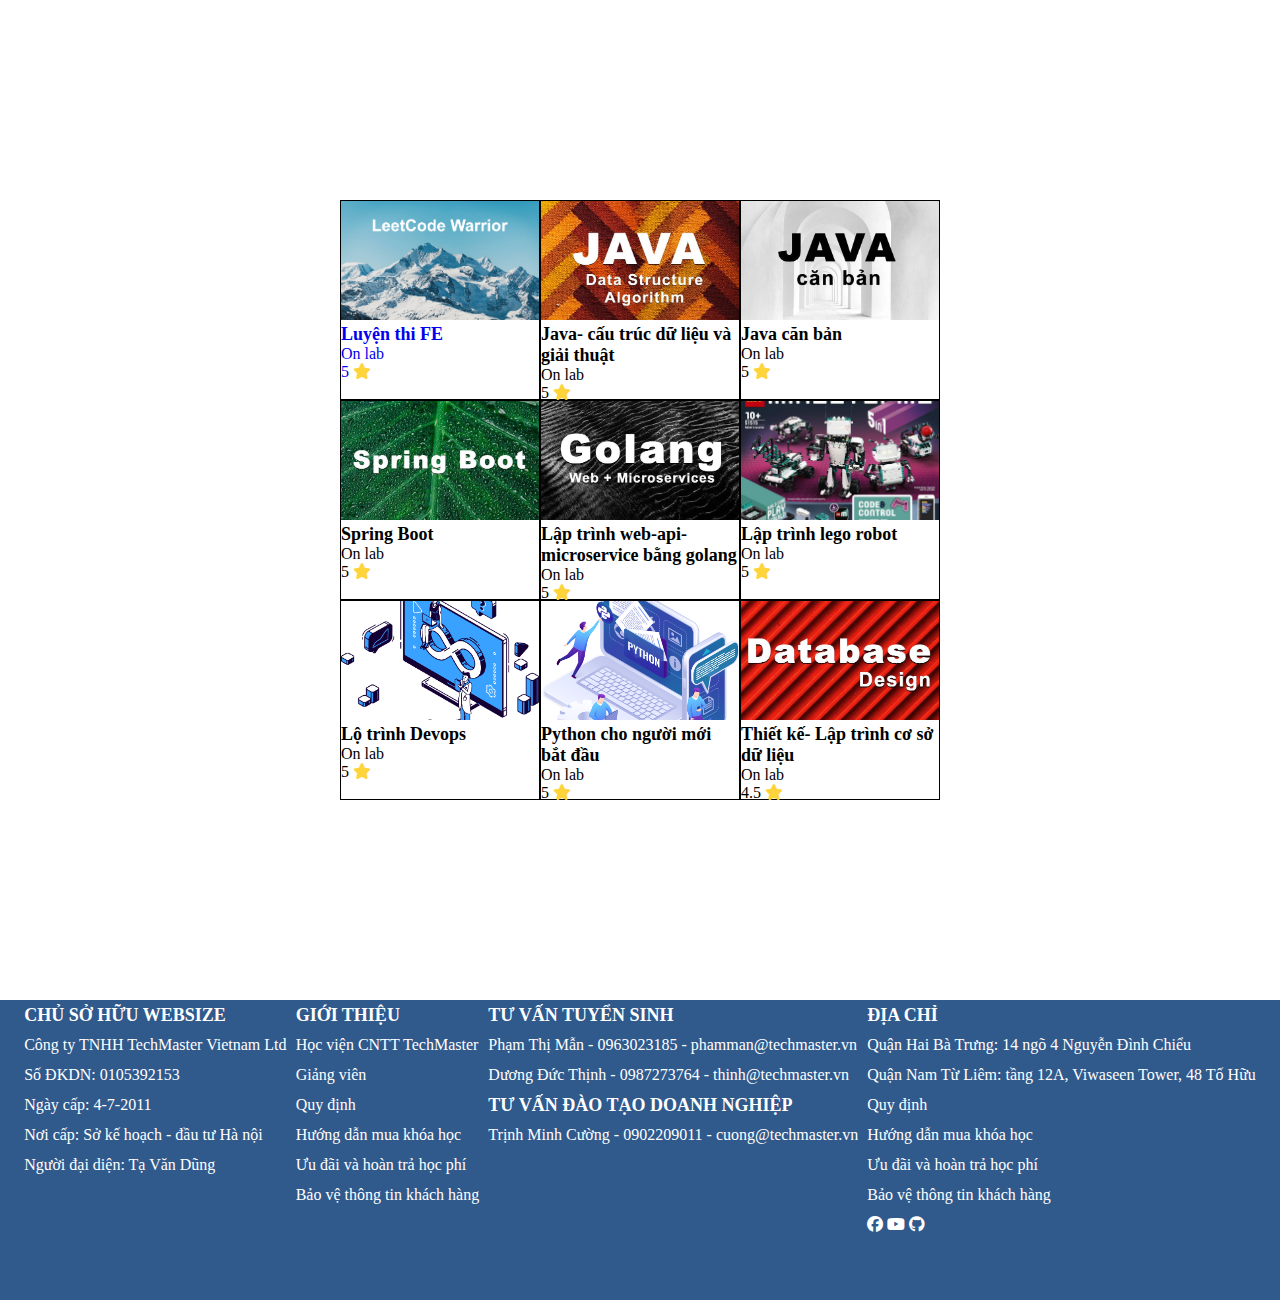
<file: index.html>
<!DOCTYPE html>
<html lang="en">

<head>
    <meta charset="UTF-8">
    <meta name="viewport" content="width=device-width, initial-scale=1.0">
    <title>Bài tập buổi 4</title>
    <link rel="stylesheet" href="./assets/css/style.css">
    <link rel="stylesheet" href="./lib/fontawesome/css/fontawesome.css">
    <link rel="stylesheet" href="./lib/fontawesome/css/brands.css">
    <link rel="stylesheet" href="./lib/fontawesome/css/solid.css">
</head>

<body>
    <div class="container">
        <a href="./luyenthiFE.html">
            <div class="item1">
                <img src="./assets/images/anh1.png" alt="Luyenthife">
                <h2>Luyện thi FE</h2>
                <p>On lab</p>
                <span>5 <i class="fa-solid fa-star" style="color: #FFD43B;"></i></span>
            </div>
        </a>

        <div class="item2">
            <img src="./assets/images/anh2.jfif" alt="Javachuyensau">
            <h2>Java- cấu trúc dữ liệu và giải thuật</h2>
            <p>On lab</p>
            <span>5 <i class="fa-solid fa-star" style="color: #FFD43B;"></i></span>
        </div>
        <div class="item3">
            <img src="./assets/images/anh3.jfif" alt="Javacanban">
            <h2>Java căn bản</h2>
            <p>On lab</p>
            <span>5 <i class="fa-solid fa-star" style="color: #FFD43B;"></i></span>
        </div>
        <div class="item4">
            <img src="./assets/images/anh4.jfif" alt="Spring Boot">
            <h2>Spring Boot</h2>
            <p>On lab</p>
            <span>5 <i class="fa-solid fa-star" style="color: #FFD43B;"></i></span>
        </div>
        <div class="item5">
            <img src="./assets/images/anh5.jfif" alt="Golang">
            <h2>Lập trình web-api-microservice bằng golang</h2>
            <p>On lab</p>
            <span>5 <i class="fa-solid fa-star" style="color: #FFD43B;"></i></span>
        </div>
        <div class="item6">
            <img src="./assets/images/anh6.jfif" alt="Legoobot">
            <h2>Lập trình lego robot</h2>
            <p>On lab</p>
            <span>5 <i class="fa-solid fa-star" style="color: #FFD43B;"></i></span>
        </div>
        <div class="item7">
            <img src="./assets/images/anh7.png" alt="Devops">
            <h2>Lộ trình Devops</h2>
            <p>On lab</p>
            <span>5 <i class="fa-solid fa-star" style="color: #FFD43B;"></i></span>
        </div>
        <div class="item8">
            <img src="./assets/images/anh8.png" alt="Python">
            <h2>Python cho người mới bắt đầu</h2>
            <p>On lab</p>
            <span>5 <i class="fa-solid fa-star" style="color: #FFD43B;"></i></span>
        </div>
        <div class="item9"><img src="./assets/images/anh9.jfif" alt="Data">
            <h2>Thiết kế- Lập trình cơ sở dữ liệu</h2>
            <p>On lab</p>
            <span>4.5 <i class="fa-solid fa-star" style="color: #FFD43B;"></i></span>
        </div>
    </div>
    <div class="footer">
        <div class="colum1">
            <h2>CHỦ SỞ HỮU WEBSIZE</h2>
            <ul>
                <li>Công ty TNHH TechMaster Vietnam Ltd</li>
                <li>Số ĐKDN: 0105392153</li>
                <li>Ngày cấp: 4-7-2011</li>
                <li>Nơi cấp: Sở kế hoạch - đầu tư Hà nội</li>
                <li>Người đại diện: Tạ Văn Dũng</li>
            </ul>
        </div>
        <div class="colum2">
            <h2>GIỚI THIỆU</h2>
            <ul>
                <li>Học viện CNTT TechMaster</li>
                <li>Giảng viên</li>
                <li>Quy định</li>
                <li>Hướng dẫn mua khóa học</li>
                <li>Ưu đãi và hoàn trả học phí</li>
                <li>Bảo vệ thông tin khách hàng</li>
            </ul>
        </div>
        <div class="colum3">
            <h2>TƯ VẤN TUYỂN SINH</h2>
            <ul>
                <li>Phạm Thị Mẫn - 0963023185 - phamman@techmaster.vn</li>
                <li>Dương Đức Thịnh - 0987273764 - thinh@techmaster.vn</li>
            </ul>
            <h2>TƯ VẤN ĐÀO TẠO DOANH NGHIỆP</h2>
            <P>Trịnh Minh Cường - 0902209011 - cuong@techmaster.vn</P>
        </div>
        <div class="colum4">
            <h2>ĐỊA CHỈ</h2>
            <ul>
                <li>Quận Hai Bà Trưng: 14 ngõ 4 Nguyễn Đình Chiểu</li>
                <li>Quận Nam Từ Liêm: tầng 12A, Viwaseen Tower, 48 Tố Hữu</li>
                <li>Quy định</li>
                <li>Hướng dẫn mua khóa học</li>
                <li>Ưu đãi và hoàn trả học phí</li>
                <li>Bảo vệ thông tin khách hàng</li>
            </ul>
            <div>
                <i class="fa-brands fa-facebook"></i>
                <i class="fa-brands fa-youtube"></i>
                <i class="fa-brands fa-github"></i>

            </div>
        </div>
    </div>
</body>

</html>
</file>
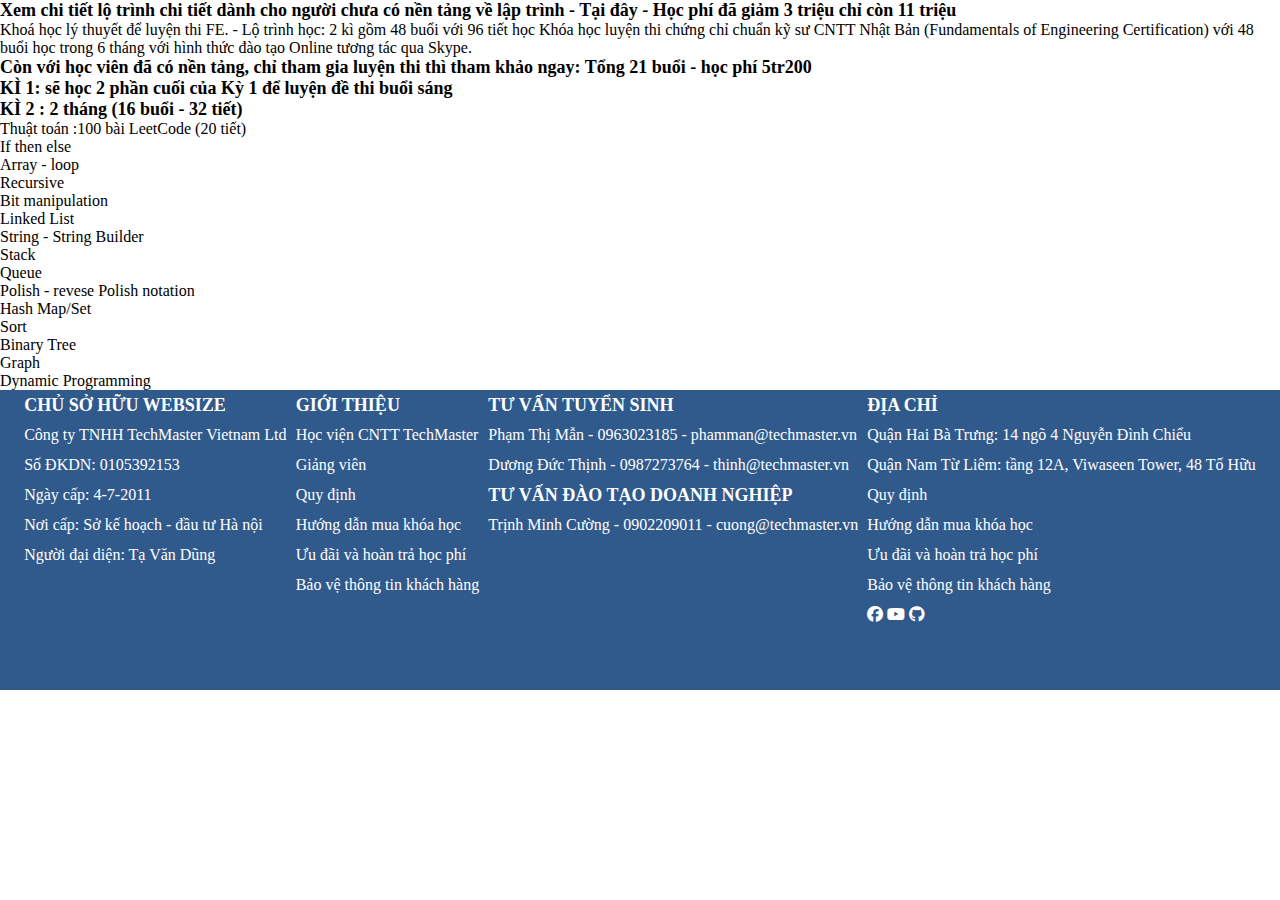
<file: luyenthiFE.html>
<!DOCTYPE html>
<html lang="en">

<head>
    <meta charset="UTF-8">
    <meta name="viewport" content="width=device-width, initial-scale=1.0">
    <title>Document</title>
    <link rel="stylesheet" href="./assets/css/style.css">
    <link rel="stylesheet" href="./lib/fontawesome/css/fontawesome.css">
    <link rel="stylesheet" href="./lib/fontawesome/css/brands.css">
    <link rel="stylesheet" href="./lib/fontawesome/css/solid.css">
</head>

<body>
    <h2>Xem chi tiết lộ trình chi tiết dành cho người chưa có nền tảng về lập trình - Tại đây - Học phí đã giảm 3 triệu chỉ còn 11 triệu</h2>
    <p>Khoá học lý thuyết để luyện thi FE. - Lộ trình học: 2 kì gồm 48 buổi với 96 tiết học Khóa học luyện thi chứng chỉ chuẩn kỹ sư CNTT Nhật Bản (Fundamentals of Engineering Certification) với 48 buổi học trong 6 tháng với hình thức đào tạo Online tương
        tác qua Skype.</p>
    <h2>Còn với học viên đã có nền tảng, chỉ tham gia luyện thi thì tham khảo ngay: Tổng 21 buổi - học phí 5tr200</h2>
    <h2>KÌ 1: sẽ học 2 phần cuối của Kỳ 1 để luyện đề thi buổi sáng
    </h2>
    <h2>KÌ 2 : 2 tháng (16 buổi - 32 tiết)</h2>
    <p>Thuật toán :100 bài LeetCode (20 tiết)</p>
    <ul>
        <li>If then else</li>
        <li>Array - loop</li>
        <li>Recursive</li>
        <li>Bit manipulation</li>
        <li>Linked List</li>
        <li>String - String Builder</li>
        <li>Stack</li>
        <li>Queue</li>
        <li>Polish - revese Polish notation</li>
        <li>Hash Map/Set</li>
        <li>Sort</li>
        <li>Binary Tree</li>
        <li>Graph</li>
        <li>Dynamic Programming</li>
        </li>
    </ul>
    <div class="footer">
        <div class="colum1">
            <h2>CHỦ SỞ HỮU WEBSIZE</h2>
            <ul>
                <li>Công ty TNHH TechMaster Vietnam Ltd</li>
                <li>Số ĐKDN: 0105392153</li>
                <li>Ngày cấp: 4-7-2011</li>
                <li>Nơi cấp: Sở kế hoạch - đầu tư Hà nội</li>
                <li>Người đại diện: Tạ Văn Dũng</li>
            </ul>
        </div>
        <div class="colum2">
            <h2>GIỚI THIỆU</h2>
            <ul>
                <li>Học viện CNTT TechMaster</li>
                <li>Giảng viên</li>
                <li>Quy định</li>
                <li>Hướng dẫn mua khóa học</li>
                <li>Ưu đãi và hoàn trả học phí</li>
                <li>Bảo vệ thông tin khách hàng</li>
            </ul>
        </div>
        <div class="colum3">
            <h2>TƯ VẤN TUYỂN SINH</h2>
            <ul>
                <li>Phạm Thị Mẫn - 0963023185 - phamman@techmaster.vn</li>
                <li>Dương Đức Thịnh - 0987273764 - thinh@techmaster.vn</li>
            </ul>
            <h2>TƯ VẤN ĐÀO TẠO DOANH NGHIỆP</h2>
            <P>Trịnh Minh Cường - 0902209011 - cuong@techmaster.vn</P>
        </div>
        <div class="colum4">
            <h2>ĐỊA CHỈ</h2>
            <ul>
                <li>Quận Hai Bà Trưng: 14 ngõ 4 Nguyễn Đình Chiểu</li>
                <li>Quận Nam Từ Liêm: tầng 12A, Viwaseen Tower, 48 Tố Hữu</li>
                <li>Quy định</li>
                <li>Hướng dẫn mua khóa học</li>
                <li>Ưu đãi và hoàn trả học phí</li>
                <li>Bảo vệ thông tin khách hàng</li>
            </ul>
            <div>
                <i class="fa-brands fa-facebook"></i>
                <i class="fa-brands fa-youtube"></i>
                <i class="fa-brands fa-github"></i>

            </div>
        </div>
    </div>




</body>

</html>

</html>
</file>
<file: assets/css/style.css>
* {
    padding: 0;
    margin: 0;
    box-sizing: border-box;
}

h2 {
    font-size: 18px;
}

img {
    width: 100%;
    object-fit: cover;
    height: 60%;
}

ul {
    list-style: none;
}

a {
    text-decoration: none;
    text-transform: none;
}

.container {
    width: 600px;
    height: 1000px;
    display: flex;
    flex-wrap: wrap;
    align-content: center;
    margin: auto;
}

.item1 {
    border: 1px solid black;
    width: 200px;
    height: 200px;
}

.item2 {
    border: 1px solid black;
    width: 200px;
    height: 200px;
}

.item3 {
    border: 1px solid black;
    width: 200px;
    height: 200px;
}

.item4 {
    border: 1px solid black;
    width: 200px;
    height: 200px;
}

.item5 {
    border: 1px solid black;
    width: 200px;
    height: 200px;
}

.item6 {
    border: 1px solid black;
    width: 200px;
    height: 200px;
}

.item7 {
    border: 1px solid black;
    width: 200px;
    height: 200px;
}

.item8 {
    border: 1px solid black;
    width: 200px;
    height: 200px;
}

.item9 {
    border: 1px solid black;
    width: 200px;
    height: 200px;
}

.footer {
    width: auto;
    height: 300px;
    background-color: #30598C;
    color: white;
    display: flex;
    flex-wrap: wrap;
    padding: 0 15px;
    justify-content: space-evenly;
    line-height: 30px;
}
</file>
<file: lib/fontawesome/css/brands.css>
/*!
 * Font Awesome Free 6.6.0 by @fontawesome - https://fontawesome.com
 * License - https://fontawesome.com/license/free (Icons: CC BY 4.0, Fonts: SIL OFL 1.1, Code: MIT License)
 * Copyright 2024 Fonticons, Inc.
 */
:root, :host {
  --fa-style-family-brands: 'Font Awesome 6 Brands';
  --fa-font-brands: normal 400 1em/1 'Font Awesome 6 Brands'; }

@font-face {
  font-family: 'Font Awesome 6 Brands';
  font-style: normal;
  font-weight: 400;
  font-display: block;
  src: url("../webfonts/fa-brands-400.woff2") format("woff2"), url("../webfonts/fa-brands-400.ttf") format("truetype"); }

.fab,
.fa-brands {
  font-weight: 400; }

.fa-monero:before {
  content: "\f3d0"; }

.fa-hooli:before {
  content: "\f427"; }

.fa-yelp:before {
  content: "\f1e9"; }

.fa-cc-visa:before {
  content: "\f1f0"; }

.fa-lastfm:before {
  content: "\f202"; }

.fa-shopware:before {
  content: "\f5b5"; }

.fa-creative-commons-nc:before {
  content: "\f4e8"; }

.fa-aws:before {
  content: "\f375"; }

.fa-redhat:before {
  content: "\f7bc"; }

.fa-yoast:before {
  content: "\f2b1"; }

.fa-cloudflare:before {
  content: "\e07d"; }

.fa-ups:before {
  content: "\f7e0"; }

.fa-pixiv:before {
  content: "\e640"; }

.fa-wpexplorer:before {
  content: "\f2de"; }

.fa-dyalog:before {
  content: "\f399"; }

.fa-bity:before {
  content: "\f37a"; }

.fa-stackpath:before {
  content: "\f842"; }

.fa-buysellads:before {
  content: "\f20d"; }

.fa-first-order:before {
  content: "\f2b0"; }

.fa-modx:before {
  content: "\f285"; }

.fa-guilded:before {
  content: "\e07e"; }

.fa-vnv:before {
  content: "\f40b"; }

.fa-square-js:before {
  content: "\f3b9"; }

.fa-js-square:before {
  content: "\f3b9"; }

.fa-microsoft:before {
  content: "\f3ca"; }

.fa-qq:before {
  content: "\f1d6"; }

.fa-orcid:before {
  content: "\f8d2"; }

.fa-java:before {
  content: "\f4e4"; }

.fa-invision:before {
  content: "\f7b0"; }

.fa-creative-commons-pd-alt:before {
  content: "\f4ed"; }

.fa-centercode:before {
  content: "\f380"; }

.fa-glide-g:before {
  content: "\f2a6"; }

.fa-drupal:before {
  content: "\f1a9"; }

.fa-jxl:before {
  content: "\e67b"; }

.fa-dart-lang:before {
  content: "\e693"; }

.fa-hire-a-helper:before {
  content: "\f3b0"; }

.fa-creative-commons-by:before {
  content: "\f4e7"; }

.fa-unity:before {
  content: "\e049"; }

.fa-whmcs:before {
  content: "\f40d"; }

.fa-rocketchat:before {
  content: "\f3e8"; }

.fa-vk:before {
  content: "\f189"; }

.fa-untappd:before {
  content: "\f405"; }

.fa-mailchimp:before {
  content: "\f59e"; }

.fa-css3-alt:before {
  content: "\f38b"; }

.fa-square-reddit:before {
  content: "\f1a2"; }

.fa-reddit-square:before {
  content: "\f1a2"; }

.fa-vimeo-v:before {
  content: "\f27d"; }

.fa-contao:before {
  content: "\f26d"; }

.fa-square-font-awesome:before {
  content: "\e5ad"; }

.fa-deskpro:before {
  content: "\f38f"; }

.fa-brave:before {
  content: "\e63c"; }

.fa-sistrix:before {
  content: "\f3ee"; }

.fa-square-instagram:before {
  content: "\e055"; }

.fa-instagram-square:before {
  content: "\e055"; }

.fa-battle-net:before {
  content: "\f835"; }

.fa-the-red-yeti:before {
  content: "\f69d"; }

.fa-square-hacker-news:before {
  content: "\f3af"; }

.fa-hacker-news-square:before {
  content: "\f3af"; }

.fa-edge:before {
  content: "\f282"; }

.fa-threads:before {
  content: "\e618"; }

.fa-napster:before {
  content: "\f3d2"; }

.fa-square-snapchat:before {
  content: "\f2ad"; }

.fa-snapchat-square:before {
  content: "\f2ad"; }

.fa-google-plus-g:before {
  content: "\f0d5"; }

.fa-artstation:before {
  content: "\f77a"; }

.fa-markdown:before {
  content: "\f60f"; }

.fa-sourcetree:before {
  content: "\f7d3"; }

.fa-google-plus:before {
  content: "\f2b3"; }

.fa-diaspora:before {
  content: "\f791"; }

.fa-foursquare:before {
  content: "\f180"; }

.fa-stack-overflow:before {
  content: "\f16c"; }

.fa-github-alt:before {
  content: "\f113"; }

.fa-phoenix-squadron:before {
  content: "\f511"; }

.fa-pagelines:before {
  content: "\f18c"; }

.fa-algolia:before {
  content: "\f36c"; }

.fa-red-river:before {
  content: "\f3e3"; }

.fa-creative-commons-sa:before {
  content: "\f4ef"; }

.fa-safari:before {
  content: "\f267"; }

.fa-google:before {
  content: "\f1a0"; }

.fa-square-font-awesome-stroke:before {
  content: "\f35c"; }

.fa-font-awesome-alt:before {
  content: "\f35c"; }

.fa-atlassian:before {
  content: "\f77b"; }

.fa-linkedin-in:before {
  content: "\f0e1"; }

.fa-digital-ocean:before {
  content: "\f391"; }

.fa-nimblr:before {
  content: "\f5a8"; }

.fa-chromecast:before {
  content: "\f838"; }

.fa-evernote:before {
  content: "\f839"; }

.fa-hacker-news:before {
  content: "\f1d4"; }

.fa-creative-commons-sampling:before {
  content: "\f4f0"; }

.fa-adversal:before {
  content: "\f36a"; }

.fa-creative-commons:before {
  content: "\f25e"; }

.fa-watchman-monitoring:before {
  content: "\e087"; }

.fa-fonticons:before {
  content: "\f280"; }

.fa-weixin:before {
  content: "\f1d7"; }

.fa-shirtsinbulk:before {
  content: "\f214"; }

.fa-codepen:before {
  content: "\f1cb"; }

.fa-git-alt:before {
  content: "\f841"; }

.fa-lyft:before {
  content: "\f3c3"; }

.fa-rev:before {
  content: "\f5b2"; }

.fa-windows:before {
  content: "\f17a"; }

.fa-wizards-of-the-coast:before {
  content: "\f730"; }

.fa-square-viadeo:before {
  content: "\f2aa"; }

.fa-viadeo-square:before {
  content: "\f2aa"; }

.fa-meetup:before {
  content: "\f2e0"; }

.fa-centos:before {
  content: "\f789"; }

.fa-adn:before {
  content: "\f170"; }

.fa-cloudsmith:before {
  content: "\f384"; }

.fa-opensuse:before {
  content: "\e62b"; }

.fa-pied-piper-alt:before {
  content: "\f1a8"; }

.fa-square-dribbble:before {
  content: "\f397"; }

.fa-dribbble-square:before {
  content: "\f397"; }

.fa-codiepie:before {
  content: "\f284"; }

.fa-node:before {
  content: "\f419"; }

.fa-mix:before {
  content: "\f3cb"; }

.fa-steam:before {
  content: "\f1b6"; }

.fa-cc-apple-pay:before {
  content: "\f416"; }

.fa-scribd:before {
  content: "\f28a"; }

.fa-debian:before {
  content: "\e60b"; }

.fa-openid:before {
  content: "\f19b"; }

.fa-instalod:before {
  content: "\e081"; }

.fa-expeditedssl:before {
  content: "\f23e"; }

.fa-sellcast:before {
  content: "\f2da"; }

.fa-square-twitter:before {
  content: "\f081"; }

.fa-twitter-square:before {
  content: "\f081"; }

.fa-r-project:before {
  content: "\f4f7"; }

.fa-delicious:before {
  content: "\f1a5"; }

.fa-freebsd:before {
  content: "\f3a4"; }

.fa-vuejs:before {
  content: "\f41f"; }

.fa-accusoft:before {
  content: "\f369"; }

.fa-ioxhost:before {
  content: "\f208"; }

.fa-fonticons-fi:before {
  content: "\f3a2"; }

.fa-app-store:before {
  content: "\f36f"; }

.fa-cc-mastercard:before {
  content: "\f1f1"; }

.fa-itunes-note:before {
  content: "\f3b5"; }

.fa-golang:before {
  content: "\e40f"; }

.fa-kickstarter:before {
  content: "\f3bb"; }

.fa-square-kickstarter:before {
  content: "\f3bb"; }

.fa-grav:before {
  content: "\f2d6"; }

.fa-weibo:before {
  content: "\f18a"; }

.fa-uncharted:before {
  content: "\e084"; }

.fa-firstdraft:before {
  content: "\f3a1"; }

.fa-square-youtube:before {
  content: "\f431"; }

.fa-youtube-square:before {
  content: "\f431"; }

.fa-wikipedia-w:before {
  content: "\f266"; }

.fa-wpressr:before {
  content: "\f3e4"; }

.fa-rendact:before {
  content: "\f3e4"; }

.fa-angellist:before {
  content: "\f209"; }

.fa-galactic-republic:before {
  content: "\f50c"; }

.fa-nfc-directional:before {
  content: "\e530"; }

.fa-skype:before {
  content: "\f17e"; }

.fa-joget:before {
  content: "\f3b7"; }

.fa-fedora:before {
  content: "\f798"; }

.fa-stripe-s:before {
  content: "\f42a"; }

.fa-meta:before {
  content: "\e49b"; }

.fa-laravel:before {
  content: "\f3bd"; }

.fa-hotjar:before {
  content: "\f3b1"; }

.fa-bluetooth-b:before {
  content: "\f294"; }

.fa-square-letterboxd:before {
  content: "\e62e"; }

.fa-sticker-mule:before {
  content: "\f3f7"; }

.fa-creative-commons-zero:before {
  content: "\f4f3"; }

.fa-hips:before {
  content: "\f452"; }

.fa-behance:before {
  content: "\f1b4"; }

.fa-reddit:before {
  content: "\f1a1"; }

.fa-discord:before {
  content: "\f392"; }

.fa-chrome:before {
  content: "\f268"; }

.fa-app-store-ios:before {
  content: "\f370"; }

.fa-cc-discover:before {
  content: "\f1f2"; }

.fa-wpbeginner:before {
  content: "\f297"; }

.fa-confluence:before {
  content: "\f78d"; }

.fa-shoelace:before {
  content: "\e60c"; }

.fa-mdb:before {
  content: "\f8ca"; }

.fa-dochub:before {
  content: "\f394"; }

.fa-accessible-icon:before {
  content: "\f368"; }

.fa-ebay:before {
  content: "\f4f4"; }

.fa-amazon:before {
  content: "\f270"; }

.fa-unsplash:before {
  content: "\e07c"; }

.fa-yarn:before {
  content: "\f7e3"; }

.fa-square-steam:before {
  content: "\f1b7"; }

.fa-steam-square:before {
  content: "\f1b7"; }

.fa-500px:before {
  content: "\f26e"; }

.fa-square-vimeo:before {
  content: "\f194"; }

.fa-vimeo-square:before {
  content: "\f194"; }

.fa-asymmetrik:before {
  content: "\f372"; }

.fa-font-awesome:before {
  content: "\f2b4"; }

.fa-font-awesome-flag:before {
  content: "\f2b4"; }

.fa-font-awesome-logo-full:before {
  content: "\f2b4"; }

.fa-gratipay:before {
  content: "\f184"; }

.fa-apple:before {
  content: "\f179"; }

.fa-hive:before {
  content: "\e07f"; }

.fa-gitkraken:before {
  content: "\f3a6"; }

.fa-keybase:before {
  content: "\f4f5"; }

.fa-apple-pay:before {
  content: "\f415"; }

.fa-padlet:before {
  content: "\e4a0"; }

.fa-amazon-pay:before {
  content: "\f42c"; }

.fa-square-github:before {
  content: "\f092"; }

.fa-github-square:before {
  content: "\f092"; }

.fa-stumbleupon:before {
  content: "\f1a4"; }

.fa-fedex:before {
  content: "\f797"; }

.fa-phoenix-framework:before {
  content: "\f3dc"; }

.fa-shopify:before {
  content: "\e057"; }

.fa-neos:before {
  content: "\f612"; }

.fa-square-threads:before {
  content: "\e619"; }

.fa-hackerrank:before {
  content: "\f5f7"; }

.fa-researchgate:before {
  content: "\f4f8"; }

.fa-swift:before {
  content: "\f8e1"; }

.fa-angular:before {
  content: "\f420"; }

.fa-speakap:before {
  content: "\f3f3"; }

.fa-angrycreative:before {
  content: "\f36e"; }

.fa-y-combinator:before {
  content: "\f23b"; }

.fa-empire:before {
  content: "\f1d1"; }

.fa-envira:before {
  content: "\f299"; }

.fa-google-scholar:before {
  content: "\e63b"; }

.fa-square-gitlab:before {
  content: "\e5ae"; }

.fa-gitlab-square:before {
  content: "\e5ae"; }

.fa-studiovinari:before {
  content: "\f3f8"; }

.fa-pied-piper:before {
  content: "\f2ae"; }

.fa-wordpress:before {
  content: "\f19a"; }

.fa-product-hunt:before {
  content: "\f288"; }

.fa-firefox:before {
  content: "\f269"; }

.fa-linode:before {
  content: "\f2b8"; }

.fa-goodreads:before {
  content: "\f3a8"; }

.fa-square-odnoklassniki:before {
  content: "\f264"; }

.fa-odnoklassniki-square:before {
  content: "\f264"; }

.fa-jsfiddle:before {
  content: "\f1cc"; }

.fa-sith:before {
  content: "\f512"; }

.fa-themeisle:before {
  content: "\f2b2"; }

.fa-page4:before {
  content: "\f3d7"; }

.fa-hashnode:before {
  content: "\e499"; }

.fa-react:before {
  content: "\f41b"; }

.fa-cc-paypal:before {
  content: "\f1f4"; }

.fa-squarespace:before {
  content: "\f5be"; }

.fa-cc-stripe:before {
  content: "\f1f5"; }

.fa-creative-commons-share:before {
  content: "\f4f2"; }

.fa-bitcoin:before {
  content: "\f379"; }

.fa-keycdn:before {
  content: "\f3ba"; }

.fa-opera:before {
  content: "\f26a"; }

.fa-itch-io:before {
  content: "\f83a"; }

.fa-umbraco:before {
  content: "\f8e8"; }

.fa-galactic-senate:before {
  content: "\f50d"; }

.fa-ubuntu:before {
  content: "\f7df"; }

.fa-draft2digital:before {
  content: "\f396"; }

.fa-stripe:before {
  content: "\f429"; }

.fa-houzz:before {
  content: "\f27c"; }

.fa-gg:before {
  content: "\f260"; }

.fa-dhl:before {
  content: "\f790"; }

.fa-square-pinterest:before {
  content: "\f0d3"; }

.fa-pinterest-square:before {
  content: "\f0d3"; }

.fa-xing:before {
  content: "\f168"; }

.fa-blackberry:before {
  content: "\f37b"; }

.fa-creative-commons-pd:before {
  content: "\f4ec"; }

.fa-playstation:before {
  content: "\f3df"; }

.fa-quinscape:before {
  content: "\f459"; }

.fa-less:before {
  content: "\f41d"; }

.fa-blogger-b:before {
  content: "\f37d"; }

.fa-opencart:before {
  content: "\f23d"; }

.fa-vine:before {
  content: "\f1ca"; }

.fa-signal-messenger:before {
  content: "\e663"; }

.fa-paypal:before {
  content: "\f1ed"; }

.fa-gitlab:before {
  content: "\f296"; }

.fa-typo3:before {
  content: "\f42b"; }

.fa-reddit-alien:before {
  content: "\f281"; }

.fa-yahoo:before {
  content: "\f19e"; }

.fa-dailymotion:before {
  content: "\e052"; }

.fa-affiliatetheme:before {
  content: "\f36b"; }

.fa-pied-piper-pp:before {
  content: "\f1a7"; }

.fa-bootstrap:before {
  content: "\f836"; }

.fa-odnoklassniki:before {
  content: "\f263"; }

.fa-nfc-symbol:before {
  content: "\e531"; }

.fa-mintbit:before {
  content: "\e62f"; }

.fa-ethereum:before {
  content: "\f42e"; }

.fa-speaker-deck:before {
  content: "\f83c"; }

.fa-creative-commons-nc-eu:before {
  content: "\f4e9"; }

.fa-patreon:before {
  content: "\f3d9"; }

.fa-avianex:before {
  content: "\f374"; }

.fa-ello:before {
  content: "\f5f1"; }

.fa-gofore:before {
  content: "\f3a7"; }

.fa-bimobject:before {
  content: "\f378"; }

.fa-brave-reverse:before {
  content: "\e63d"; }

.fa-facebook-f:before {
  content: "\f39e"; }

.fa-square-google-plus:before {
  content: "\f0d4"; }

.fa-google-plus-square:before {
  content: "\f0d4"; }

.fa-web-awesome:before {
  content: "\e682"; }

.fa-mandalorian:before {
  content: "\f50f"; }

.fa-first-order-alt:before {
  content: "\f50a"; }

.fa-osi:before {
  content: "\f41a"; }

.fa-google-wallet:before {
  content: "\f1ee"; }

.fa-d-and-d-beyond:before {
  content: "\f6ca"; }

.fa-periscope:before {
  content: "\f3da"; }

.fa-fulcrum:before {
  content: "\f50b"; }

.fa-cloudscale:before {
  content: "\f383"; }

.fa-forumbee:before {
  content: "\f211"; }

.fa-mizuni:before {
  content: "\f3cc"; }

.fa-schlix:before {
  content: "\f3ea"; }

.fa-square-xing:before {
  content: "\f169"; }

.fa-xing-square:before {
  content: "\f169"; }

.fa-bandcamp:before {
  content: "\f2d5"; }

.fa-wpforms:before {
  content: "\f298"; }

.fa-cloudversify:before {
  content: "\f385"; }

.fa-usps:before {
  content: "\f7e1"; }

.fa-megaport:before {
  content: "\f5a3"; }

.fa-magento:before {
  content: "\f3c4"; }

.fa-spotify:before {
  content: "\f1bc"; }

.fa-optin-monster:before {
  content: "\f23c"; }

.fa-fly:before {
  content: "\f417"; }

.fa-aviato:before {
  content: "\f421"; }

.fa-itunes:before {
  content: "\f3b4"; }

.fa-cuttlefish:before {
  content: "\f38c"; }

.fa-blogger:before {
  content: "\f37c"; }

.fa-flickr:before {
  content: "\f16e"; }

.fa-viber:before {
  content: "\f409"; }

.fa-soundcloud:before {
  content: "\f1be"; }

.fa-digg:before {
  content: "\f1a6"; }

.fa-tencent-weibo:before {
  content: "\f1d5"; }

.fa-letterboxd:before {
  content: "\e62d"; }

.fa-symfony:before {
  content: "\f83d"; }

.fa-maxcdn:before {
  content: "\f136"; }

.fa-etsy:before {
  content: "\f2d7"; }

.fa-facebook-messenger:before {
  content: "\f39f"; }

.fa-audible:before {
  content: "\f373"; }

.fa-think-peaks:before {
  content: "\f731"; }

.fa-bilibili:before {
  content: "\e3d9"; }

.fa-erlang:before {
  content: "\f39d"; }

.fa-x-twitter:before {
  content: "\e61b"; }

.fa-cotton-bureau:before {
  content: "\f89e"; }

.fa-dashcube:before {
  content: "\f210"; }

.fa-42-group:before {
  content: "\e080"; }

.fa-innosoft:before {
  content: "\e080"; }

.fa-stack-exchange:before {
  content: "\f18d"; }

.fa-elementor:before {
  content: "\f430"; }

.fa-square-pied-piper:before {
  content: "\e01e"; }

.fa-pied-piper-square:before {
  content: "\e01e"; }

.fa-creative-commons-nd:before {
  content: "\f4eb"; }

.fa-palfed:before {
  content: "\f3d8"; }

.fa-superpowers:before {
  content: "\f2dd"; }

.fa-resolving:before {
  content: "\f3e7"; }

.fa-xbox:before {
  content: "\f412"; }

.fa-square-web-awesome-stroke:before {
  content: "\e684"; }

.fa-searchengin:before {
  content: "\f3eb"; }

.fa-tiktok:before {
  content: "\e07b"; }

.fa-square-facebook:before {
  content: "\f082"; }

.fa-facebook-square:before {
  content: "\f082"; }

.fa-renren:before {
  content: "\f18b"; }

.fa-linux:before {
  content: "\f17c"; }

.fa-glide:before {
  content: "\f2a5"; }

.fa-linkedin:before {
  content: "\f08c"; }

.fa-hubspot:before {
  content: "\f3b2"; }

.fa-deploydog:before {
  content: "\f38e"; }

.fa-twitch:before {
  content: "\f1e8"; }

.fa-flutter:before {
  content: "\e694"; }

.fa-ravelry:before {
  content: "\f2d9"; }

.fa-mixer:before {
  content: "\e056"; }

.fa-square-lastfm:before {
  content: "\f203"; }

.fa-lastfm-square:before {
  content: "\f203"; }

.fa-vimeo:before {
  content: "\f40a"; }

.fa-mendeley:before {
  content: "\f7b3"; }

.fa-uniregistry:before {
  content: "\f404"; }

.fa-figma:before {
  content: "\f799"; }

.fa-creative-commons-remix:before {
  content: "\f4ee"; }

.fa-cc-amazon-pay:before {
  content: "\f42d"; }

.fa-dropbox:before {
  content: "\f16b"; }

.fa-instagram:before {
  content: "\f16d"; }

.fa-cmplid:before {
  content: "\e360"; }

.fa-upwork:before {
  content: "\e641"; }

.fa-facebook:before {
  content: "\f09a"; }

.fa-gripfire:before {
  content: "\f3ac"; }

.fa-jedi-order:before {
  content: "\f50e"; }

.fa-uikit:before {
  content: "\f403"; }

.fa-fort-awesome-alt:before {
  content: "\f3a3"; }

.fa-phabricator:before {
  content: "\f3db"; }

.fa-ussunnah:before {
  content: "\f407"; }

.fa-earlybirds:before {
  content: "\f39a"; }

.fa-trade-federation:before {
  content: "\f513"; }

.fa-autoprefixer:before {
  content: "\f41c"; }

.fa-whatsapp:before {
  content: "\f232"; }

.fa-square-upwork:before {
  content: "\e67c"; }

.fa-slideshare:before {
  content: "\f1e7"; }

.fa-google-play:before {
  content: "\f3ab"; }

.fa-viadeo:before {
  content: "\f2a9"; }

.fa-line:before {
  content: "\f3c0"; }

.fa-google-drive:before {
  content: "\f3aa"; }

.fa-servicestack:before {
  content: "\f3ec"; }

.fa-simplybuilt:before {
  content: "\f215"; }

.fa-bitbucket:before {
  content: "\f171"; }

.fa-imdb:before {
  content: "\f2d8"; }

.fa-deezer:before {
  content: "\e077"; }

.fa-raspberry-pi:before {
  content: "\f7bb"; }

.fa-jira:before {
  content: "\f7b1"; }

.fa-docker:before {
  content: "\f395"; }

.fa-screenpal:before {
  content: "\e570"; }

.fa-bluetooth:before {
  content: "\f293"; }

.fa-gitter:before {
  content: "\f426"; }

.fa-d-and-d:before {
  content: "\f38d"; }

.fa-microblog:before {
  content: "\e01a"; }

.fa-cc-diners-club:before {
  content: "\f24c"; }

.fa-gg-circle:before {
  content: "\f261"; }

.fa-pied-piper-hat:before {
  content: "\f4e5"; }

.fa-kickstarter-k:before {
  content: "\f3bc"; }

.fa-yandex:before {
  content: "\f413"; }

.fa-readme:before {
  content: "\f4d5"; }

.fa-html5:before {
  content: "\f13b"; }

.fa-sellsy:before {
  content: "\f213"; }

.fa-square-web-awesome:before {
  content: "\e683"; }

.fa-sass:before {
  content: "\f41e"; }

.fa-wirsindhandwerk:before {
  content: "\e2d0"; }

.fa-wsh:before {
  content: "\e2d0"; }

.fa-buromobelexperte:before {
  content: "\f37f"; }

.fa-salesforce:before {
  content: "\f83b"; }

.fa-octopus-deploy:before {
  content: "\e082"; }

.fa-medapps:before {
  content: "\f3c6"; }

.fa-ns8:before {
  content: "\f3d5"; }

.fa-pinterest-p:before {
  content: "\f231"; }

.fa-apper:before {
  content: "\f371"; }

.fa-fort-awesome:before {
  content: "\f286"; }

.fa-waze:before {
  content: "\f83f"; }

.fa-bluesky:before {
  content: "\e671"; }

.fa-cc-jcb:before {
  content: "\f24b"; }

.fa-snapchat:before {
  content: "\f2ab"; }

.fa-snapchat-ghost:before {
  content: "\f2ab"; }

.fa-fantasy-flight-games:before {
  content: "\f6dc"; }

.fa-rust:before {
  content: "\e07a"; }

.fa-wix:before {
  content: "\f5cf"; }

.fa-square-behance:before {
  content: "\f1b5"; }

.fa-behance-square:before {
  content: "\f1b5"; }

.fa-supple:before {
  content: "\f3f9"; }

.fa-webflow:before {
  content: "\e65c"; }

.fa-rebel:before {
  content: "\f1d0"; }

.fa-css3:before {
  content: "\f13c"; }

.fa-staylinked:before {
  content: "\f3f5"; }

.fa-kaggle:before {
  content: "\f5fa"; }

.fa-space-awesome:before {
  content: "\e5ac"; }

.fa-deviantart:before {
  content: "\f1bd"; }

.fa-cpanel:before {
  content: "\f388"; }

.fa-goodreads-g:before {
  content: "\f3a9"; }

.fa-square-git:before {
  content: "\f1d2"; }

.fa-git-square:before {
  content: "\f1d2"; }

.fa-square-tumblr:before {
  content: "\f174"; }

.fa-tumblr-square:before {
  content: "\f174"; }

.fa-trello:before {
  content: "\f181"; }

.fa-creative-commons-nc-jp:before {
  content: "\f4ea"; }

.fa-get-pocket:before {
  content: "\f265"; }

.fa-perbyte:before {
  content: "\e083"; }

.fa-grunt:before {
  content: "\f3ad"; }

.fa-weebly:before {
  content: "\f5cc"; }

.fa-connectdevelop:before {
  content: "\f20e"; }

.fa-leanpub:before {
  content: "\f212"; }

.fa-black-tie:before {
  content: "\f27e"; }

.fa-themeco:before {
  content: "\f5c6"; }

.fa-python:before {
  content: "\f3e2"; }

.fa-android:before {
  content: "\f17b"; }

.fa-bots:before {
  content: "\e340"; }

.fa-free-code-camp:before {
  content: "\f2c5"; }

.fa-hornbill:before {
  content: "\f592"; }

.fa-js:before {
  content: "\f3b8"; }

.fa-ideal:before {
  content: "\e013"; }

.fa-git:before {
  content: "\f1d3"; }

.fa-dev:before {
  content: "\f6cc"; }

.fa-sketch:before {
  content: "\f7c6"; }

.fa-yandex-international:before {
  content: "\f414"; }

.fa-cc-amex:before {
  content: "\f1f3"; }

.fa-uber:before {
  content: "\f402"; }

.fa-github:before {
  content: "\f09b"; }

.fa-php:before {
  content: "\f457"; }

.fa-alipay:before {
  content: "\f642"; }

.fa-youtube:before {
  content: "\f167"; }

.fa-skyatlas:before {
  content: "\f216"; }

.fa-firefox-browser:before {
  content: "\e007"; }

.fa-replyd:before {
  content: "\f3e6"; }

.fa-suse:before {
  content: "\f7d6"; }

.fa-jenkins:before {
  content: "\f3b6"; }

.fa-twitter:before {
  content: "\f099"; }

.fa-rockrms:before {
  content: "\f3e9"; }

.fa-pinterest:before {
  content: "\f0d2"; }

.fa-buffer:before {
  content: "\f837"; }

.fa-npm:before {
  content: "\f3d4"; }

.fa-yammer:before {
  content: "\f840"; }

.fa-btc:before {
  content: "\f15a"; }

.fa-dribbble:before {
  content: "\f17d"; }

.fa-stumbleupon-circle:before {
  content: "\f1a3"; }

.fa-internet-explorer:before {
  content: "\f26b"; }

.fa-stubber:before {
  content: "\e5c7"; }

.fa-telegram:before {
  content: "\f2c6"; }

.fa-telegram-plane:before {
  content: "\f2c6"; }

.fa-old-republic:before {
  content: "\f510"; }

.fa-odysee:before {
  content: "\e5c6"; }

.fa-square-whatsapp:before {
  content: "\f40c"; }

.fa-whatsapp-square:before {
  content: "\f40c"; }

.fa-node-js:before {
  content: "\f3d3"; }

.fa-edge-legacy:before {
  content: "\e078"; }

.fa-slack:before {
  content: "\f198"; }

.fa-slack-hash:before {
  content: "\f198"; }

.fa-medrt:before {
  content: "\f3c8"; }

.fa-usb:before {
  content: "\f287"; }

.fa-tumblr:before {
  content: "\f173"; }

.fa-vaadin:before {
  content: "\f408"; }

.fa-quora:before {
  content: "\f2c4"; }

.fa-square-x-twitter:before {
  content: "\e61a"; }

.fa-reacteurope:before {
  content: "\f75d"; }

.fa-medium:before {
  content: "\f23a"; }

.fa-medium-m:before {
  content: "\f23a"; }

.fa-amilia:before {
  content: "\f36d"; }

.fa-mixcloud:before {
  content: "\f289"; }

.fa-flipboard:before {
  content: "\f44d"; }

.fa-viacoin:before {
  content: "\f237"; }

.fa-critical-role:before {
  content: "\f6c9"; }

.fa-sitrox:before {
  content: "\e44a"; }

.fa-discourse:before {
  content: "\f393"; }

.fa-joomla:before {
  content: "\f1aa"; }

.fa-mastodon:before {
  content: "\f4f6"; }

.fa-airbnb:before {
  content: "\f834"; }

.fa-wolf-pack-battalion:before {
  content: "\f514"; }

.fa-buy-n-large:before {
  content: "\f8a6"; }

.fa-gulp:before {
  content: "\f3ae"; }

.fa-creative-commons-sampling-plus:before {
  content: "\f4f1"; }

.fa-strava:before {
  content: "\f428"; }

.fa-ember:before {
  content: "\f423"; }

.fa-canadian-maple-leaf:before {
  content: "\f785"; }

.fa-teamspeak:before {
  content: "\f4f9"; }

.fa-pushed:before {
  content: "\f3e1"; }

.fa-wordpress-simple:before {
  content: "\f411"; }

.fa-nutritionix:before {
  content: "\f3d6"; }

.fa-wodu:before {
  content: "\e088"; }

.fa-google-pay:before {
  content: "\e079"; }

.fa-intercom:before {
  content: "\f7af"; }

.fa-zhihu:before {
  content: "\f63f"; }

.fa-korvue:before {
  content: "\f42f"; }

.fa-pix:before {
  content: "\e43a"; }

.fa-steam-symbol:before {
  content: "\f3f6"; }
</file>
<file: lib/fontawesome/css/solid.css>
/*!
 * Font Awesome Free 6.6.0 by @fontawesome - https://fontawesome.com
 * License - https://fontawesome.com/license/free (Icons: CC BY 4.0, Fonts: SIL OFL 1.1, Code: MIT License)
 * Copyright 2024 Fonticons, Inc.
 */
:root, :host {
  --fa-style-family-classic: 'Font Awesome 6 Free';
  --fa-font-solid: normal 900 1em/1 'Font Awesome 6 Free'; }

@font-face {
  font-family: 'Font Awesome 6 Free';
  font-style: normal;
  font-weight: 900;
  font-display: block;
  src: url("../webfonts/fa-solid-900.woff2") format("woff2"), url("../webfonts/fa-solid-900.ttf") format("truetype"); }

.fas,
.fa-solid {
  font-weight: 900; }
</file>
